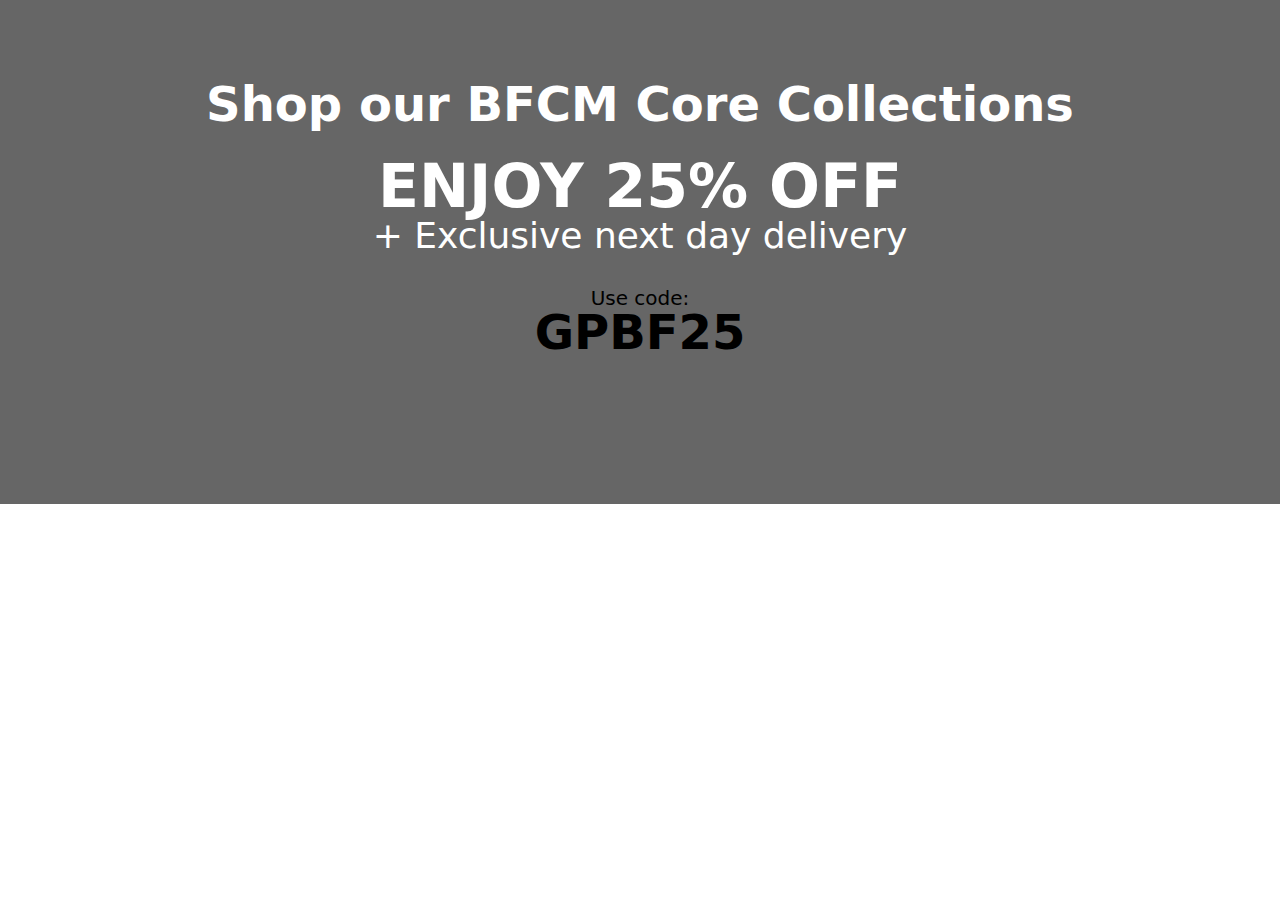
<file: src/index.html>
<head>
  <meta charset="UTF-8" />
  <meta name="viewport" content="width=device-width, initial-scale=1.0" />
  <link href="./output.css" rel="stylesheet" />
</head>
<body>
  <style>
    .bg-main {
      background-image: url("https://cdn.shopify.com/s/files/1/0884/2618/5027/files/1.png?v=1728756523");
    }

    .bg-promo {
      background-image: url("https://cdn.shopify.com/s/files/1/0884/2618/5027/files/promo-code-background.png?v=1731372788");
    }

    @media (max-width: 768px) {
      .bg-promo {
        display: flex;
        align-items: center;
        justify-content: center;
        width: 60%;
        height: 6em;
      }
      .bg-text {
        display: flex;
        align-items: left;
        justify-content: center;
        width: 55%;
        flex-direction: column;
      }
      #sec-maintext {
        font-size: 1.3em;
      }
      #sec-subtext {
        font-size: 0.8em;
      }
      #main-second-div {
        margin-top: -0.5em;
      }
      #main-first {
        font-size: 1.4em;
        line-height: normal;
      }
    }
  </style>
  <div
    class="relative flex flex-col bg-main bg-cover bg-center text-left md:text-center px-4 py-10 md:py-20 text-white gap-0 md:gap-7"
  >
    <div class="bg-black opacity-60 absolute inset-0"></div>
    <!-- MAIN DIV -->

    <div class="relative">
      <!-- FIRST -->
      <h1 id="main-first" class="md:text-5xl font-bold md:font-extrabold">
        Shop our BFCM Core Collections
      </h1>
    </div>

    <div
      id="main-second-div"
      class="relative flex flex-row md:flex-col gap-2 md:gap-6"
    >
      <!-- SECOND -->
      <div class="bg-text relative w-3/4 md:w-auto">
        <!-- text -->
        <h1
          id="sec-maintext"
          class="text-xl md:text-6xl font-extrabold md:font-extrabold"
        >
          ENJOY 25% OFF
        </h1>
        <p id="sec-subtext" class="text-xs md:text-4xl md:mb-3">
          + Exclusive next day delivery
        </p>
      </div>

      <div
        class="bg-promo bg-contain bg-no-repeat relative bg-center text-black py-0 md:py-12 text-center mt-0 h-40"
      >
        <!-- promo -->
        <div class="-mt-4 md:-mt-7 w-auto">
          <!-- promo code wrapper -->
          <p class="text-sm md:text-xl">Use code:</p>
          <h1 class="text-xl md:text-5xl font-extrabold -mt-1">GPBF25</h1>
        </div>
      </div>
    </div>
  </div>
</body>
</file>
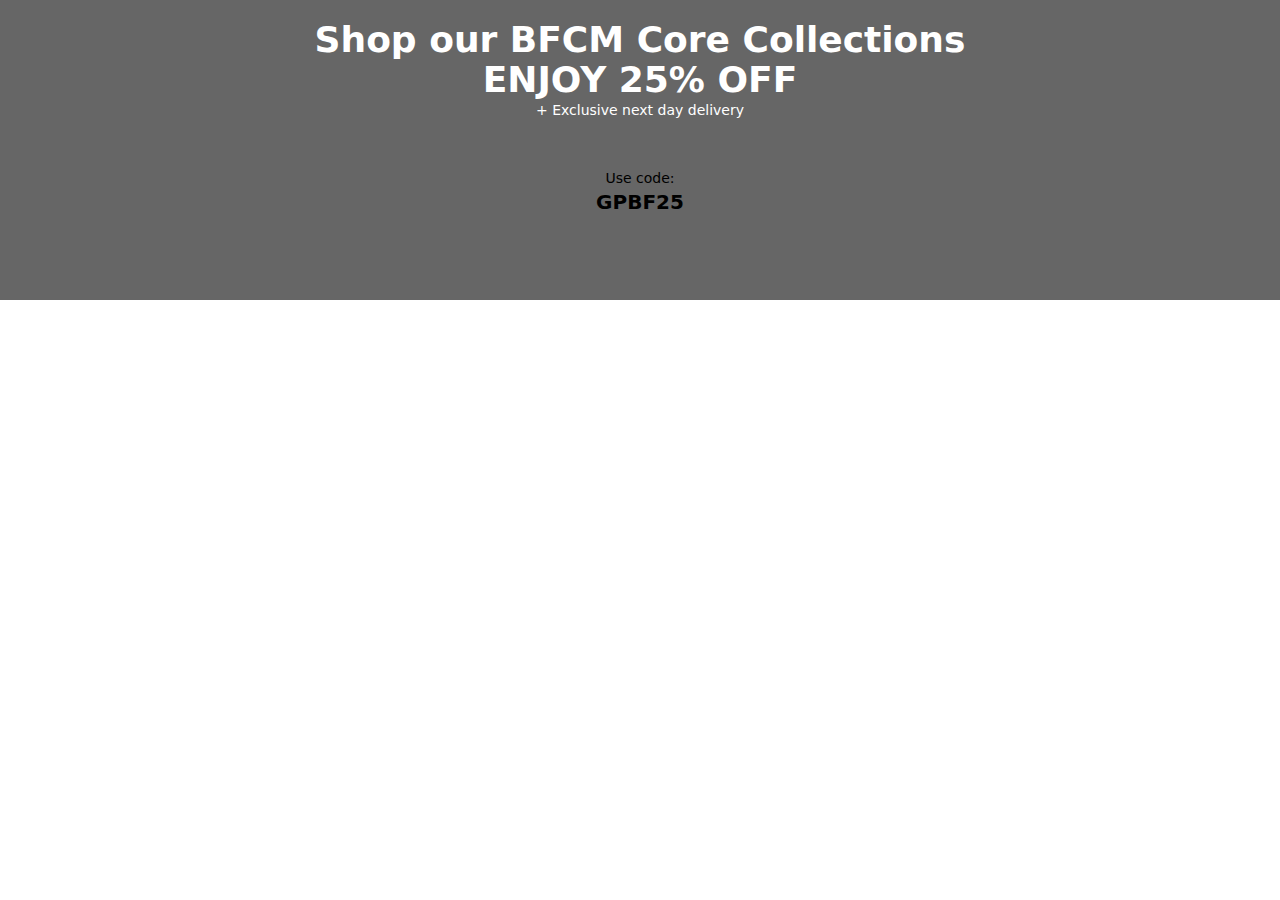
<file: src/go.html>
<head>
  <meta charset="UTF-8" />
  <meta name="viewport" content="width=device-width, initial-scale=1.0" />
  <link href="./output.css" rel="stylesheet" />
  <style>
    body {
      margin: 0;
      overflow-x: hidden; /* Prevent horizontal overflow */
    }

    .bg-main {
      background-image: url("https://cdn.shopify.com/s/files/1/0884/2618/5027/files/1.png?v=1728756523");
      background-size: cover;
      background-position: center;
    }

    .bg-promo {
      background-image: url("https://cdn.shopify.com/s/files/1/0884/2618/5027/files/promo-code-background.png?v=1731372788");
    }

    .container {
      position: relative;
      display: flex;
      flex-direction: column;
      align-items: center;
      padding: 20px;
      color: white;
      text-align: center;
    }

    .overlay {
      position: absolute;
      top: 0;
      left: 0;
      right: 0;
      bottom: 0;
      background: rgba(0, 0, 0, 0.6);
      z-index: 1;
    }

    .content {
      position: relative;
      z-index: 2;
      width: 100%;
      max-width: 1200px; /* Set a max width for larger screens */
    }

    @media (max-width: 768px) {
      .bg-promo {
        display: flex;
        align-items: center;
        justify-content: center;
        width: 100%;
        height: 6em;
        margin-top: 10px; /* Add margin for spacing */
      }
      .bg-text {
        margin: 0 auto; /* Centering */
        width: 100%; /* Full width */
      }
      #sec-maintext {
        font-size: 1.5em; /* Adjusted for visibility */
      }
      #sec-subtext {
        font-size: 0.9em; /* Adjusted for visibility */
      }
      #main-first {
        font-size: 1.8em; /* Adjusted for mobile */
      }
    }
  </style>
</head>
<body>
  <div class="bg-main container">
    <div class="overlay"></div>
    <div class="content">
      <!-- MAIN DIV -->
      <h1 id="main-first" class="text-4xl font-bold">
        Shop our BFCM Core Collections
      </h1>

      <div class="flex flex-col md:flex-row gap-4">
        <!-- SECOND -->
        <div class="bg-text">
          <h1 id="sec-maintext" class="text-2xl md:text-4xl font-extrabold">
            ENJOY 25% OFF
          </h1>
          <p id="sec-subtext" class="text-sm md:text-lg">
            + Exclusive next day delivery
          </p>
        </div>

        <div
          class="bg-promo bg-contain bg-no-repeat text-black py-4 md:py-12 text-center h-40"
        >
          <!-- promo -->
          <div>
            <p class="text-sm md:text-lg">Use code:</p>
            <h1 class="text-xl md:text-3xl font-extrabold">GPBF25</h1>
          </div>
        </div>
      </div>
    </div>
  </div>
</body>
</file>
<file: src/output.css>
*, ::before, ::after {
  --tw-border-spacing-x: 0;
  --tw-border-spacing-y: 0;
  --tw-translate-x: 0;
  --tw-translate-y: 0;
  --tw-rotate: 0;
  --tw-skew-x: 0;
  --tw-skew-y: 0;
  --tw-scale-x: 1;
  --tw-scale-y: 1;
  --tw-pan-x:  ;
  --tw-pan-y:  ;
  --tw-pinch-zoom:  ;
  --tw-scroll-snap-strictness: proximity;
  --tw-gradient-from-position:  ;
  --tw-gradient-via-position:  ;
  --tw-gradient-to-position:  ;
  --tw-ordinal:  ;
  --tw-slashed-zero:  ;
  --tw-numeric-figure:  ;
  --tw-numeric-spacing:  ;
  --tw-numeric-fraction:  ;
  --tw-ring-inset:  ;
  --tw-ring-offset-width: 0px;
  --tw-ring-offset-color: #fff;
  --tw-ring-color: rgb(59 130 246 / 0.5);
  --tw-ring-offset-shadow: 0 0 #0000;
  --tw-ring-shadow: 0 0 #0000;
  --tw-shadow: 0 0 #0000;
  --tw-shadow-colored: 0 0 #0000;
  --tw-blur:  ;
  --tw-brightness:  ;
  --tw-contrast:  ;
  --tw-grayscale:  ;
  --tw-hue-rotate:  ;
  --tw-invert:  ;
  --tw-saturate:  ;
  --tw-sepia:  ;
  --tw-drop-shadow:  ;
  --tw-backdrop-blur:  ;
  --tw-backdrop-brightness:  ;
  --tw-backdrop-contrast:  ;
  --tw-backdrop-grayscale:  ;
  --tw-backdrop-hue-rotate:  ;
  --tw-backdrop-invert:  ;
  --tw-backdrop-opacity:  ;
  --tw-backdrop-saturate:  ;
  --tw-backdrop-sepia:  ;
  --tw-contain-size:  ;
  --tw-contain-layout:  ;
  --tw-contain-paint:  ;
  --tw-contain-style:  ;
}

::backdrop {
  --tw-border-spacing-x: 0;
  --tw-border-spacing-y: 0;
  --tw-translate-x: 0;
  --tw-translate-y: 0;
  --tw-rotate: 0;
  --tw-skew-x: 0;
  --tw-skew-y: 0;
  --tw-scale-x: 1;
  --tw-scale-y: 1;
  --tw-pan-x:  ;
  --tw-pan-y:  ;
  --tw-pinch-zoom:  ;
  --tw-scroll-snap-strictness: proximity;
  --tw-gradient-from-position:  ;
  --tw-gradient-via-position:  ;
  --tw-gradient-to-position:  ;
  --tw-ordinal:  ;
  --tw-slashed-zero:  ;
  --tw-numeric-figure:  ;
  --tw-numeric-spacing:  ;
  --tw-numeric-fraction:  ;
  --tw-ring-inset:  ;
  --tw-ring-offset-width: 0px;
  --tw-ring-offset-color: #fff;
  --tw-ring-color: rgb(59 130 246 / 0.5);
  --tw-ring-offset-shadow: 0 0 #0000;
  --tw-ring-shadow: 0 0 #0000;
  --tw-shadow: 0 0 #0000;
  --tw-shadow-colored: 0 0 #0000;
  --tw-blur:  ;
  --tw-brightness:  ;
  --tw-contrast:  ;
  --tw-grayscale:  ;
  --tw-hue-rotate:  ;
  --tw-invert:  ;
  --tw-saturate:  ;
  --tw-sepia:  ;
  --tw-drop-shadow:  ;
  --tw-backdrop-blur:  ;
  --tw-backdrop-brightness:  ;
  --tw-backdrop-contrast:  ;
  --tw-backdrop-grayscale:  ;
  --tw-backdrop-hue-rotate:  ;
  --tw-backdrop-invert:  ;
  --tw-backdrop-opacity:  ;
  --tw-backdrop-saturate:  ;
  --tw-backdrop-sepia:  ;
  --tw-contain-size:  ;
  --tw-contain-layout:  ;
  --tw-contain-paint:  ;
  --tw-contain-style:  ;
}

/*
! tailwindcss v3.4.14 | MIT License | https://tailwindcss.com
*/

/*
1. Prevent padding and border from affecting element width. (https://github.com/mozdevs/cssremedy/issues/4)
2. Allow adding a border to an element by just adding a border-width. (https://github.com/tailwindcss/tailwindcss/pull/116)
*/

*,
::before,
::after {
  box-sizing: border-box;
  /* 1 */
  border-width: 0;
  /* 2 */
  border-style: solid;
  /* 2 */
  border-color: #e5e7eb;
  /* 2 */
}

::before,
::after {
  --tw-content: '';
}

/*
1. Use a consistent sensible line-height in all browsers.
2. Prevent adjustments of font size after orientation changes in iOS.
3. Use a more readable tab size.
4. Use the user's configured `sans` font-family by default.
5. Use the user's configured `sans` font-feature-settings by default.
6. Use the user's configured `sans` font-variation-settings by default.
7. Disable tap highlights on iOS
*/

html,
:host {
  line-height: 1.5;
  /* 1 */
  -webkit-text-size-adjust: 100%;
  /* 2 */
  -moz-tab-size: 4;
  /* 3 */
  -o-tab-size: 4;
     tab-size: 4;
  /* 3 */
  font-family: ui-sans-serif, system-ui, sans-serif, "Apple Color Emoji", "Segoe UI Emoji", "Segoe UI Symbol", "Noto Color Emoji";
  /* 4 */
  font-feature-settings: normal;
  /* 5 */
  font-variation-settings: normal;
  /* 6 */
  -webkit-tap-highlight-color: transparent;
  /* 7 */
}

/*
1. Remove the margin in all browsers.
2. Inherit line-height from `html` so users can set them as a class directly on the `html` element.
*/

body {
  margin: 0;
  /* 1 */
  line-height: inherit;
  /* 2 */
}

/*
1. Add the correct height in Firefox.
2. Correct the inheritance of border color in Firefox. (https://bugzilla.mozilla.org/show_bug.cgi?id=190655)
3. Ensure horizontal rules are visible by default.
*/

hr {
  height: 0;
  /* 1 */
  color: inherit;
  /* 2 */
  border-top-width: 1px;
  /* 3 */
}

/*
Add the correct text decoration in Chrome, Edge, and Safari.
*/

abbr:where([title]) {
  -webkit-text-decoration: underline dotted;
          text-decoration: underline dotted;
}

/*
Remove the default font size and weight for headings.
*/

h1,
h2,
h3,
h4,
h5,
h6 {
  font-size: inherit;
  font-weight: inherit;
}

/*
Reset links to optimize for opt-in styling instead of opt-out.
*/

a {
  color: inherit;
  text-decoration: inherit;
}

/*
Add the correct font weight in Edge and Safari.
*/

b,
strong {
  font-weight: bolder;
}

/*
1. Use the user's configured `mono` font-family by default.
2. Use the user's configured `mono` font-feature-settings by default.
3. Use the user's configured `mono` font-variation-settings by default.
4. Correct the odd `em` font sizing in all browsers.
*/

code,
kbd,
samp,
pre {
  font-family: ui-monospace, SFMono-Regular, Menlo, Monaco, Consolas, "Liberation Mono", "Courier New", monospace;
  /* 1 */
  font-feature-settings: normal;
  /* 2 */
  font-variation-settings: normal;
  /* 3 */
  font-size: 1em;
  /* 4 */
}

/*
Add the correct font size in all browsers.
*/

small {
  font-size: 80%;
}

/*
Prevent `sub` and `sup` elements from affecting the line height in all browsers.
*/

sub,
sup {
  font-size: 75%;
  line-height: 0;
  position: relative;
  vertical-align: baseline;
}

sub {
  bottom: -0.25em;
}

sup {
  top: -0.5em;
}

/*
1. Remove text indentation from table contents in Chrome and Safari. (https://bugs.chromium.org/p/chromium/issues/detail?id=999088, https://bugs.webkit.org/show_bug.cgi?id=201297)
2. Correct table border color inheritance in all Chrome and Safari. (https://bugs.chromium.org/p/chromium/issues/detail?id=935729, https://bugs.webkit.org/show_bug.cgi?id=195016)
3. Remove gaps between table borders by default.
*/

table {
  text-indent: 0;
  /* 1 */
  border-color: inherit;
  /* 2 */
  border-collapse: collapse;
  /* 3 */
}

/*
1. Change the font styles in all browsers.
2. Remove the margin in Firefox and Safari.
3. Remove default padding in all browsers.
*/

button,
input,
optgroup,
select,
textarea {
  font-family: inherit;
  /* 1 */
  font-feature-settings: inherit;
  /* 1 */
  font-variation-settings: inherit;
  /* 1 */
  font-size: 100%;
  /* 1 */
  font-weight: inherit;
  /* 1 */
  line-height: inherit;
  /* 1 */
  letter-spacing: inherit;
  /* 1 */
  color: inherit;
  /* 1 */
  margin: 0;
  /* 2 */
  padding: 0;
  /* 3 */
}

/*
Remove the inheritance of text transform in Edge and Firefox.
*/

button,
select {
  text-transform: none;
}

/*
1. Correct the inability to style clickable types in iOS and Safari.
2. Remove default button styles.
*/

button,
input:where([type='button']),
input:where([type='reset']),
input:where([type='submit']) {
  -webkit-appearance: button;
  /* 1 */
  background-color: transparent;
  /* 2 */
  background-image: none;
  /* 2 */
}

/*
Use the modern Firefox focus style for all focusable elements.
*/

:-moz-focusring {
  outline: auto;
}

/*
Remove the additional `:invalid` styles in Firefox. (https://github.com/mozilla/gecko-dev/blob/2f9eacd9d3d995c937b4251a5557d95d494c9be1/layout/style/res/forms.css#L728-L737)
*/

:-moz-ui-invalid {
  box-shadow: none;
}

/*
Add the correct vertical alignment in Chrome and Firefox.
*/

progress {
  vertical-align: baseline;
}

/*
Correct the cursor style of increment and decrement buttons in Safari.
*/

::-webkit-inner-spin-button,
::-webkit-outer-spin-button {
  height: auto;
}

/*
1. Correct the odd appearance in Chrome and Safari.
2. Correct the outline style in Safari.
*/

[type='search'] {
  -webkit-appearance: textfield;
  /* 1 */
  outline-offset: -2px;
  /* 2 */
}

/*
Remove the inner padding in Chrome and Safari on macOS.
*/

::-webkit-search-decoration {
  -webkit-appearance: none;
}

/*
1. Correct the inability to style clickable types in iOS and Safari.
2. Change font properties to `inherit` in Safari.
*/

::-webkit-file-upload-button {
  -webkit-appearance: button;
  /* 1 */
  font: inherit;
  /* 2 */
}

/*
Add the correct display in Chrome and Safari.
*/

summary {
  display: list-item;
}

/*
Removes the default spacing and border for appropriate elements.
*/

blockquote,
dl,
dd,
h1,
h2,
h3,
h4,
h5,
h6,
hr,
figure,
p,
pre {
  margin: 0;
}

fieldset {
  margin: 0;
  padding: 0;
}

legend {
  padding: 0;
}

ol,
ul,
menu {
  list-style: none;
  margin: 0;
  padding: 0;
}

/*
Reset default styling for dialogs.
*/

dialog {
  padding: 0;
}

/*
Prevent resizing textareas horizontally by default.
*/

textarea {
  resize: vertical;
}

/*
1. Reset the default placeholder opacity in Firefox. (https://github.com/tailwindlabs/tailwindcss/issues/3300)
2. Set the default placeholder color to the user's configured gray 400 color.
*/

input::-moz-placeholder, textarea::-moz-placeholder {
  opacity: 1;
  /* 1 */
  color: #9ca3af;
  /* 2 */
}

input::placeholder,
textarea::placeholder {
  opacity: 1;
  /* 1 */
  color: #9ca3af;
  /* 2 */
}

/*
Set the default cursor for buttons.
*/

button,
[role="button"] {
  cursor: pointer;
}

/*
Make sure disabled buttons don't get the pointer cursor.
*/

:disabled {
  cursor: default;
}

/*
1. Make replaced elements `display: block` by default. (https://github.com/mozdevs/cssremedy/issues/14)
2. Add `vertical-align: middle` to align replaced elements more sensibly by default. (https://github.com/jensimmons/cssremedy/issues/14#issuecomment-634934210)
   This can trigger a poorly considered lint error in some tools but is included by design.
*/

img,
svg,
video,
canvas,
audio,
iframe,
embed,
object {
  display: block;
  /* 1 */
  vertical-align: middle;
  /* 2 */
}

/*
Constrain images and videos to the parent width and preserve their intrinsic aspect ratio. (https://github.com/mozdevs/cssremedy/issues/14)
*/

img,
video {
  max-width: 100%;
  height: auto;
}

/* Make elements with the HTML hidden attribute stay hidden by default */

[hidden]:where(:not([hidden="until-found"])) {
  display: none;
}

.absolute {
  position: absolute;
}

.relative {
  position: relative;
}

.inset-0 {
  inset: 0px;
}

.-mt-2 {
  margin-top: -0.5rem;
}

.-mt-4 {
  margin-top: -1rem;
}

.-mt-5 {
  margin-top: -1.25rem;
}

.-mt-1 {
  margin-top: -0.25rem;
}

.-mt-7 {
  margin-top: -1.75rem;
}

.mt-0 {
  margin-top: 0px;
}

.flex {
  display: flex;
}

.h-40 {
  height: 10rem;
}

.w-auto {
  width: auto;
}

.w-1\/2 {
  width: 50%;
}

.flex-row {
  flex-direction: row;
}

.flex-col {
  flex-direction: column;
}

.gap-2 {
  gap: 0.5rem;
}

.gap-5 {
  gap: 1.25rem;
}

.gap-7 {
  gap: 1.75rem;
}

.gap-6 {
  gap: 1.5rem;
}

.bg-black {
  --tw-bg-opacity: 1;
  background-color: rgb(0 0 0 / var(--tw-bg-opacity));
}

.bg-red-500 {
  --tw-bg-opacity: 1;
  background-color: rgb(239 68 68 / var(--tw-bg-opacity));
}

.bg-cover {
  background-size: cover;
}

.bg-contain {
  background-size: contain;
}

.bg-center {
  background-position: center;
}

.bg-no-repeat {
  background-repeat: no-repeat;
}

.py-10 {
  padding-top: 2.5rem;
  padding-bottom: 2.5rem;
}

.py-16 {
  padding-top: 4rem;
  padding-bottom: 4rem;
}

.py-4 {
  padding-top: 1rem;
  padding-bottom: 1rem;
}

.py-6 {
  padding-top: 1.5rem;
  padding-bottom: 1.5rem;
}

.py-8 {
  padding-top: 2rem;
  padding-bottom: 2rem;
}

.py-7 {
  padding-top: 1.75rem;
  padding-bottom: 1.75rem;
}

.py-9 {
  padding-top: 2.25rem;
  padding-bottom: 2.25rem;
}

.py-12 {
  padding-top: 3rem;
  padding-bottom: 3rem;
}

.py-14 {
  padding-top: 3.5rem;
  padding-bottom: 3.5rem;
}

.py-20 {
  padding-top: 5rem;
  padding-bottom: 5rem;
}

.px-4 {
  padding-left: 1rem;
  padding-right: 1rem;
}

.py-0 {
  padding-top: 0px;
  padding-bottom: 0px;
}

.text-left {
  text-align: left;
}

.text-center {
  text-align: center;
}

.text-3xl {
  font-size: 1.875rem;
  line-height: 2.25rem;
}

.text-5xl {
  font-size: 3rem;
  line-height: 1;
}

.text-6xl {
  font-size: 3.75rem;
  line-height: 1;
}

.text-4xl {
  font-size: 2.25rem;
  line-height: 2.5rem;
}

.text-2xl {
  font-size: 1.5rem;
  line-height: 2rem;
}

.text-xl {
  font-size: 1.25rem;
  line-height: 1.75rem;
}

.text-lg {
  font-size: 1.125rem;
  line-height: 1.75rem;
}

.text-base {
  font-size: 1rem;
  line-height: 1.5rem;
}

.text-sm {
  font-size: 0.875rem;
  line-height: 1.25rem;
}

.font-bold {
  font-weight: 700;
}

.font-black {
  font-weight: 900;
}

.font-extrabold {
  font-weight: 800;
}

.font-normal {
  font-weight: 400;
}

.font-medium {
  font-weight: 500;
}

.text-white {
  --tw-text-opacity: 1;
  color: rgb(255 255 255 / var(--tw-text-opacity));
}

.text-black {
  --tw-text-opacity: 1;
  color: rgb(0 0 0 / var(--tw-text-opacity));
}

.underline {
  text-decoration-line: underline;
}

.opacity-50 {
  opacity: 0.5;
}

.opacity-60 {
  opacity: 0.6;
}

@media (min-width: 768px) {
  .md\:-mt-7 {
    margin-top: -1.75rem;
  }

  .md\:-mt-2 {
    margin-top: -0.5rem;
  }

  .md\:flex-col {
    flex-direction: column;
  }

  .md\:gap-7 {
    gap: 1.75rem;
  }

  .md\:py-20 {
    padding-top: 5rem;
    padding-bottom: 5rem;
  }

  .md\:py-12 {
    padding-top: 3rem;
    padding-bottom: 3rem;
  }

  .md\:text-center {
    text-align: center;
  }

  .md\:text-5xl {
    font-size: 3rem;
    line-height: 1;
  }

  .md\:text-6xl {
    font-size: 3.75rem;
    line-height: 1;
  }

  .md\:text-4xl {
    font-size: 2.25rem;
    line-height: 2.5rem;
  }

  .md\:text-xl {
    font-size: 1.25rem;
    line-height: 1.75rem;
  }

  .md\:font-extrabold {
    font-weight: 800;
  }
}
</file>
